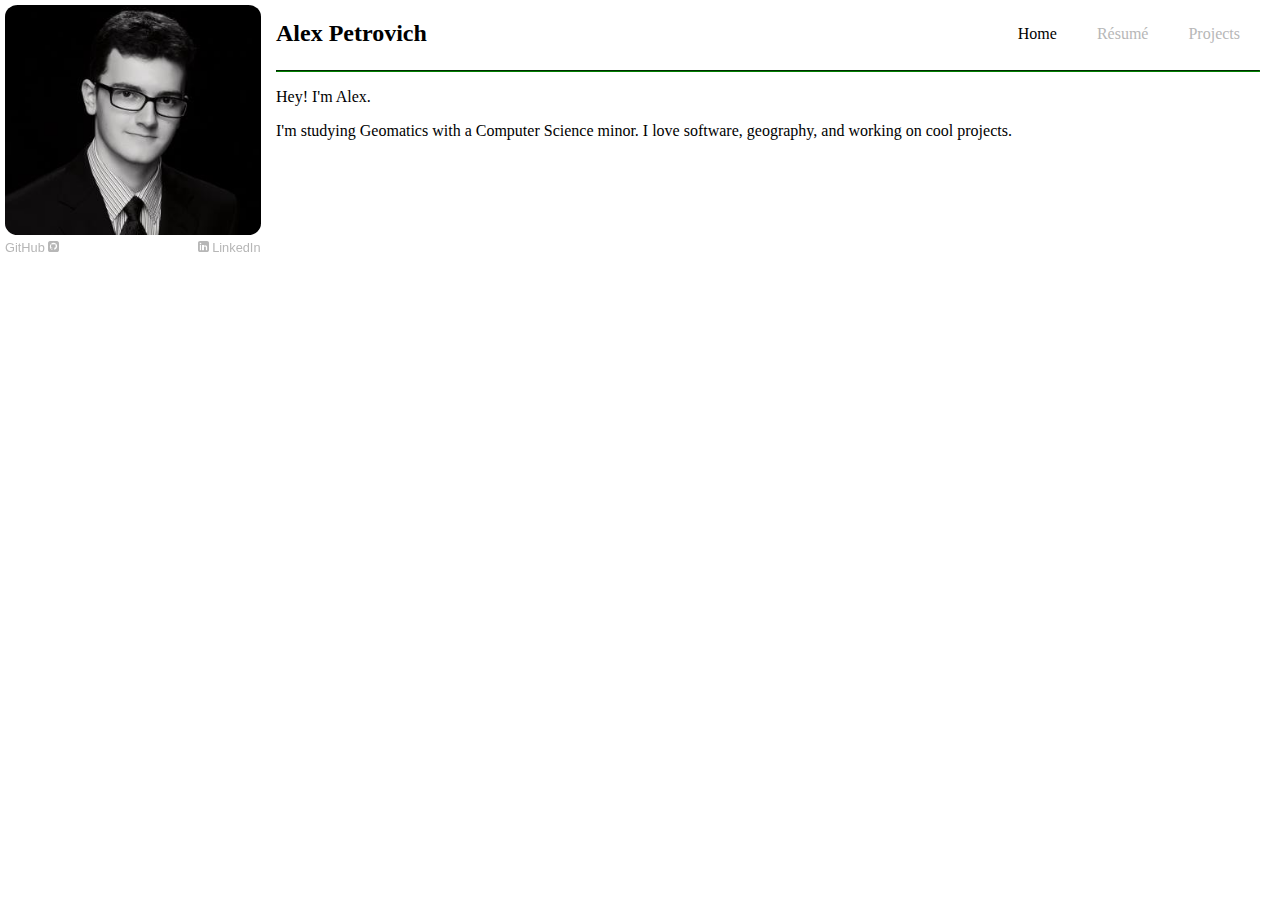
<file: index.html>
<html>
	<head>
    	<link href="css/index.css" rel="stylesheet">
    	<link href="//maxcdn.bootstrapcdn.com/font-awesome/4.2.0/css/font-awesome.min.css" rel="stylesheet" media="all">
   		<script src="lib/js/jquery-3.1.1.min.js"></script>
   		<script src="js/index.js"></script>
		<title>Alex Petrovich</title>
	</head>
	<body>
		<div id="page-container">
			<div id="side-container">
				<div id="profile-container">
					<div id="image-container">
						<img id="profile-img" src="res/img/profile.jpg">
					</div>
					<div class="side-text-container">
						<div class="side-text-entry">
							<div class="side-text-entry-left">
								<a href="https://github.com/acpetrov" class="hvr-icon-grow github">GitHub</a>
							</div>
							<div class="side-text-entry-right">
								<a href="https://www.linkedin.com/in/acpetrov/" class="hvr-icon-grow linkedin">LinkedIn</a>
							</div>
						</div>
					</div>
				</div>
			</div>
			<div id="content-container"">
				<div id="navigation-container">
					<div id="name-container">
						<h2>Alex Petrovich</h2>
					</div>
					<div id="button-container">
						<div class="button" id="projects">
							Projects
						</div>
						<div class="button" id="resume">
							R&eacute;sum&eacute;
						</div>
						<div class="button" id="home">
							Home
						</div>
					</div>
				</div>
				<hr>
				<div id="insertable">
				</div>
			</div>
		</div>
	</body>
</html>
</file>
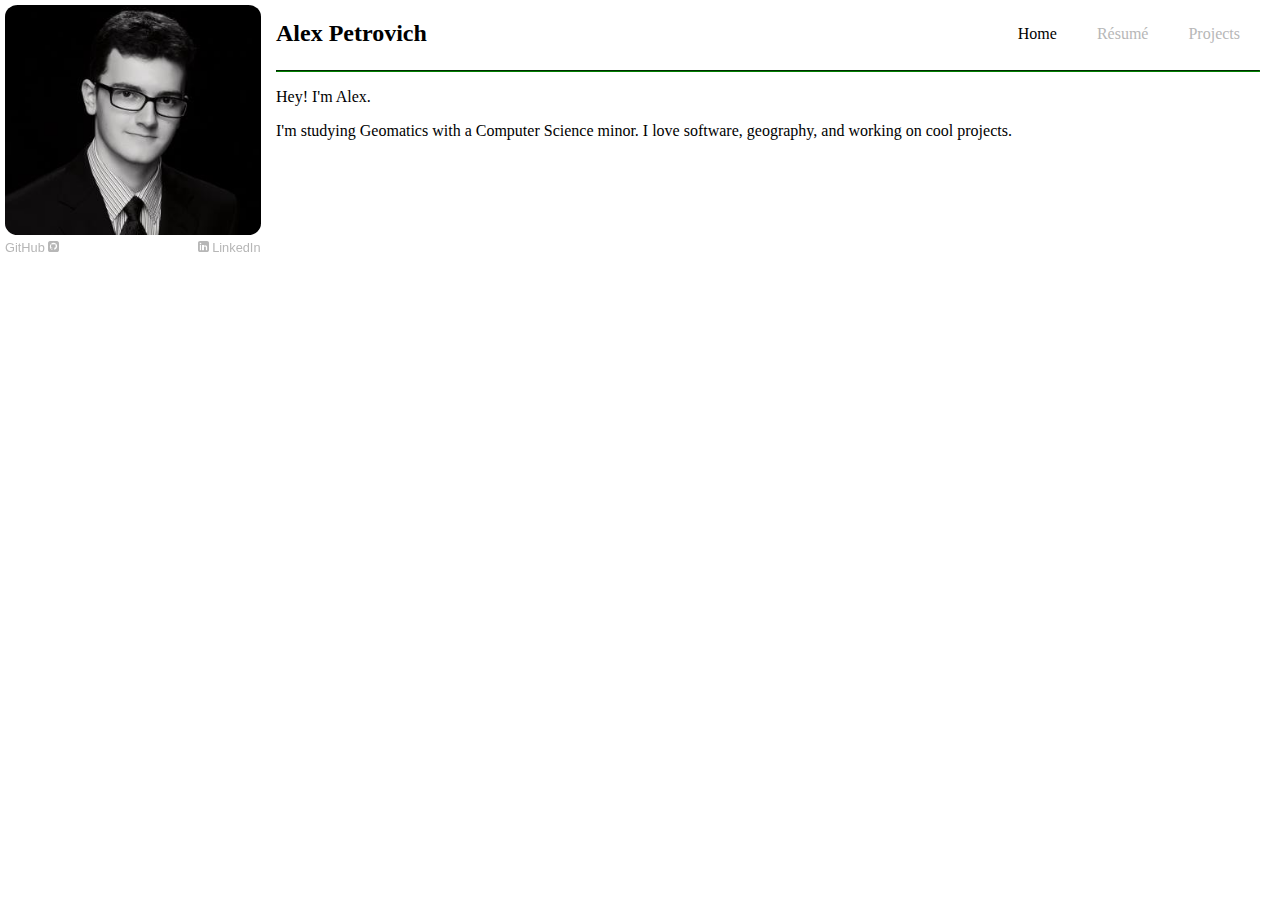
<file: html/index.html>
<html>
	<head>
    	<link href="../css/index.css" rel="stylesheet">
    	<link href="//maxcdn.bootstrapcdn.com/font-awesome/4.2.0/css/font-awesome.min.css" rel="stylesheet" media="all">
   		<script src="../lib/js/jquery-3.1.1.min.js"></script>
   		<script src="../js/index.js"></script>
		<title>Alex Petrovich</title>
	</head>
	<body>
		<div id="page-container">
			<div id="side-container">
				<div id="profile-container">
					<div id="image-container">
						<img id="profile-img" src="../res/img/profile.jpg">
					</div>
					<div class="side-text-container">
						<div class="side-text-entry">
							<div class="side-text-entry-left">
								<a href="https://github.com/acpetrov" class="hvr-icon-grow github">GitHub</a>
							</div>
							<div class="side-text-entry-right">
								<a href="https://www.linkedin.com/in/alex-petrovich-0527b6131/" class="hvr-icon-grow linkedin">LinkedIn</a>
							</div>
						</div>
					</div>
				</div>
			</div>
			<div id="content-container" style="border: 0px dotted pink">
				<div id="navigation-container">
					<div id="name-container">
						<h2>Alex Petrovich</h2>
					</div>
					<div id="button-container">
						<div class="button" id="projects">
							Projects
						</div>
						<div class="button" id="resume">
							R&eacute;sum&eacute;
						</div>
						<div class="button" id="home">
							Home
						</div>
					</div>
				</div>
				<hr>
				<div id="insertable" style="border: 0px dotted blue">
				</div>
			</div>
		</div>
	</body>
</html>
</file>
<file: html/alex.html>
<html>
	<head>
    	<link href="../css/bootstrap.min.css" rel="stylesheet">
   		<script src="../js/jquery-3.1.1.min.js"></script>
   		<script src="../js/bootstrap.min.js"></script>
		<title>Alex Petrovich</title>
	</head>
	<body style="background-color: black; color:white">
		<div style="height:100%">
			<div style="width:100%"> 
			 	<ul class="nav nav-tabs nav-justified">
			   		<li class="active"><a href="#About" data-toggle="tab">About</a></li>
			   		<li class><a href="#Resume" data-toggle="tab">R&eacute;sum&eacute;</a></li>
			   		<li class><a href="#Websites" data-toggle="tab">Websites</a></li>
			 	</ul>
		 	</div>
		 	<div class="tab-content">
		    	<div class="tab-pane fade in active" id="About"><p>A</p></div>
		    	<div class="tab-pane fade" id="Resume" style="margin-right: 10%; margin-left: 10%;height: 90%">
		    		<style>.pdfobject{border:1px solid white;}</style>
  					<script src="../js/pdfobject.min.js"></script>
					<script>PDFObject.embed("alex_petrovich_resume.pdf", "#Resume");</script></div>
		    	<div class="tab-pane fade" id="Websites"><p>C</p></div>
		 	</div>
		</div>	
	</body>
</html>
</file>
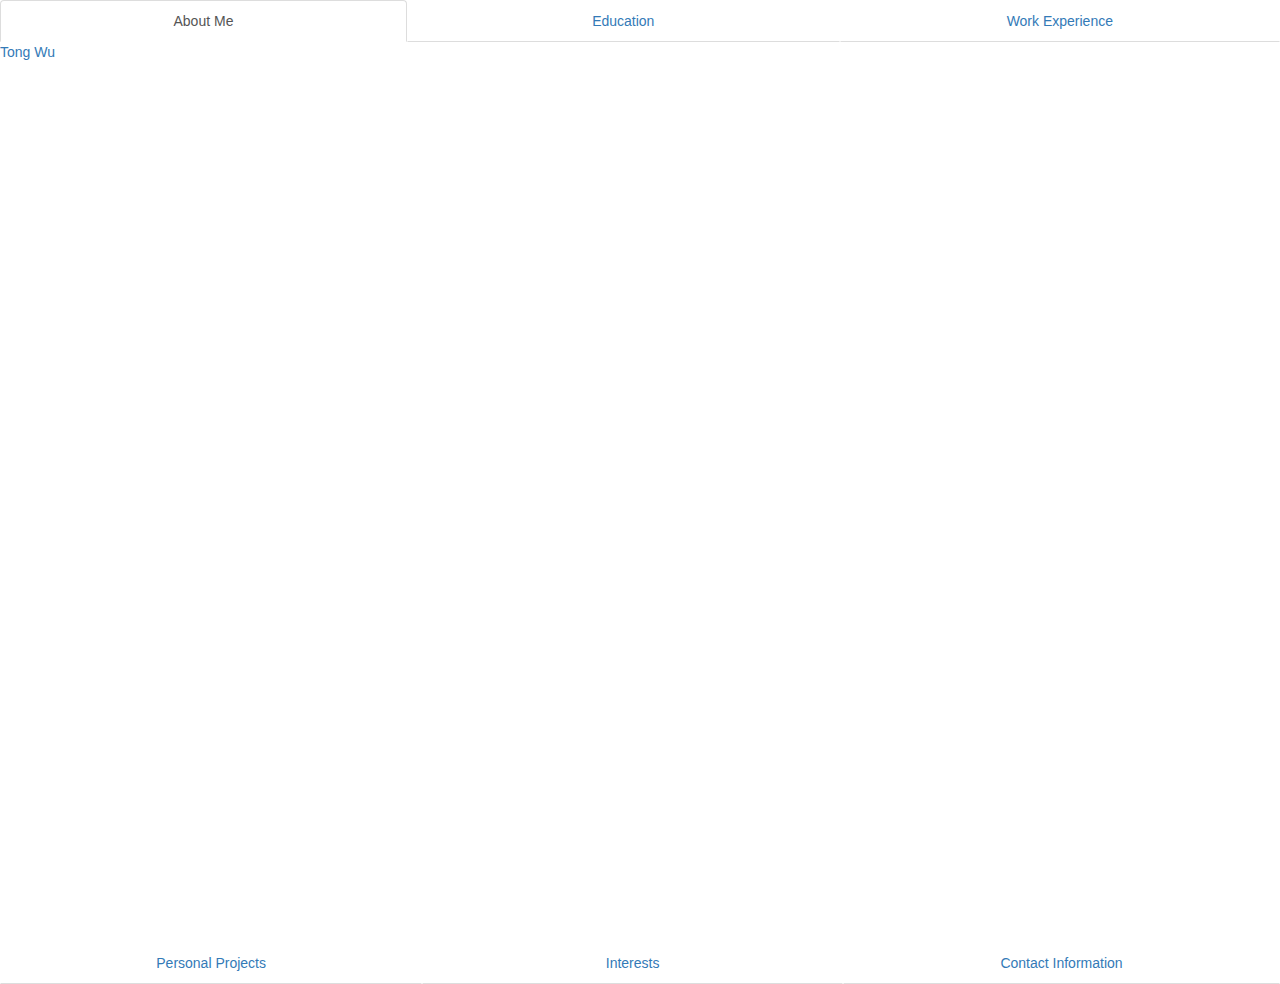
<file: html/tong.html>
<html> 
	<head> 
		<title>Tong Resume</title>
		<link href="../css/bootstrap.min.css" rel="stylesheet">
		<link href="../css/edit.css" rel="stylesheet">


	</head>

	<body>
		<div>
			<ul class="nav nav-tabs nav-justified"> 
				<li role="presentation" class="active"><a href="#">About Me</a></li>
				<li role="presentation"><a href="#">Education</a></li>
				<li role="presentation"><a href="#">Work Experience</a></li>		
				<div style="background-img: url(../img/test.png); width: 100%; height: 100%">
					<li><a href="../img/test.png">Tong Wu</a></li>
				</div>
				<li role="presentation"><a href="#">Personal Projects</a></li>
				<li role="presentation"><a href="#">Interests</a></li>
				<li role="presentation"><a href="#">Contact Information</a></li>
			</ul>
		</div>
	</body>


</html>
</file>
<file: css/index.css>
a {
	text-decoration: none;
	color: rgb(183, 183, 183);
	font-family: Century Gothic, sans-serif;
}

a:hover {
	color: black;
}

body {
	background-color: white;
	color:black;
	margin: 0px;
	font-family: Verdana;
	transition-delay: 0.2s;
}

img {
	max-height: 100%;
	max-width: 100%;
}

hr {
	margin: 0px;
	size: 2px;
	border-color:green;
}

h3 {
	color: rgb(100, 100, 100);
	margin-top: 5px;
}

#page-container {
	width: auto;
	height: auto;
}

#side-container {
	width:20%;
	height:100%;
	position: fixed;
	float: left;
	padding: 5px;
}

#profile-container {
	width: 100%;
}

#image-container {
	width: auto;
	height: auto;
}

#profile-img {
	border-radius: 5%;
}

.side-text-container {
	height: auto;
	width: 100%;
	margin-top: 5px;
}

.side-text-entry {
	font-size: 12;
	font-size: 1vw;
}

.side-text-entry-left {
	float:left;
	width:50%;
}

.side-text-entry-right {
	float:right;
	width: 50%;
	text-align: right;
}

.side-link {
	display: inline-block;
	transition-duration: 0.3s;
	transition-property: transform;
	transform: translateZ(0);
	box-shadow: 0 0 1px rgba(0, 0, 0, 0);
	  
	&:hover {
		transform: translateY(-3px);
		color: lighten(#03c, 15%);
	}
}

#content-container {
	float: right;
	position: relative;
	width: -moz-calc(80% - 40px);
	width: -webkit-calc(80% - 40px);
	width: -o-calc(80% - 40px);
	width: calc(80% - 40px);
	height: auto;
	margin-right: 20px;
}

.content-title {
	height: 30px;
	border: 0px solid pink;
}

.content-image {
	text-align: right;
	position: relative;
	float: left;
	width: 40%;
	height: -moz-calc(100% - 35px);
	height: -webkit-calc(100% - 35px);
	height: -o-calc(100% - 35px);
	height: calc(100% - 35px);

	border: 0px solid blue;
}

.content-image img {
	border-radius: 5%;
}

.content-text {
	margin-left: 20px;
	position: relative;
	float: left;
	width: 55%;
	height: -moz-calc(100% - 35px);
	height: -webkit-calc(100% - 35px);
	height: -o-calc(100% - 35px);
	height: calc(100% - 35px);

	border: 0px solid green;
	font-size: .9em;
}

.content-text h5 {
	margin-top: 0px;
	margin-bottom: 5px;
}

.content-text p {
	margin-top: 0px;
}

.content-text ul {
	margin: 0px;
	padding-left: 20px;
}

.content-text li {
	margin-bottom:10px;
}

.post-container {
	width: 100%;
	height: 50%;
}

.pdf-container {
	margin-top: 5px;
	width: 100%;
	height: -moz-calc(100% - 80px);
	height: -webkit-calc(100% - 80px);
	height: -o-calc(100% - 80px);
	height: calc(100% - 80px);
}

#navigation-container {
	width: 100%;
	height: 70px;
}

#name-container {
	float: left;
	max-width: 50%;
	margin: 0px;
}

#button-container {
	width: auto;
	height: 100%;
	float: right;
}

.button {
	vertical-align: middle;
	position: relative;
	float: right;
	margin: 20px;
	margin-top: 25px;
	color: rgb(183, 183, 183);
	transition: all 0.3s ease 0s;
}

.linkedin {
	padding-left: 2.2em;
}

.linkedin:before {
	content: "\f08c";
	left: 1em;
}

.github {
	padding-right: 2.2em;
}

.github:before {
	content: "\f092";
	right: 1em;
}

/* This css class is from Hover.css obtained from https://github.com/IanLunn/Hover*/
.hvr-icon-grow {
  display: inline-block;
  vertical-align: middle;
  -webkit-transform: perspective(1px) translateZ(0);
  transform: perspective(1px) translateZ(0);
  box-shadow: 0 0 1px transparent;
  position: relative;
  -webkit-transition-duration: 0.3s;
  transition-duration: 0.3s;
}

.hvr-icon-grow:before {
  position: absolute;
  padding: 0 1px;
  font-family: FontAwesome;
  -webkit-transform: translateZ(0);
  transform: translateZ(0);
  -webkit-transition-duration: 0.3s;
  transition-duration: 0.3s;
  -webkit-transition-property: transform;
  transition-property: transform;
  -webkit-transition-timing-function: ease-out;
  transition-timing-function: ease-out;
}

.hvr-icon-grow:hover:before, .hvr-icon-grow:focus:before, .hvr-icon-grow:active:before {
  -webkit-transform: scale(1.3) translateZ(0);
  transform: scale(1.3) translateZ(0);
}
</file>
<file: css/edit.css>
.nav .nav-tabs {
	display: inline-block;
	float: center;
 	text-align: center;
}

.navbar .navbar-collapse {
    text-align: center;
}
</file>
